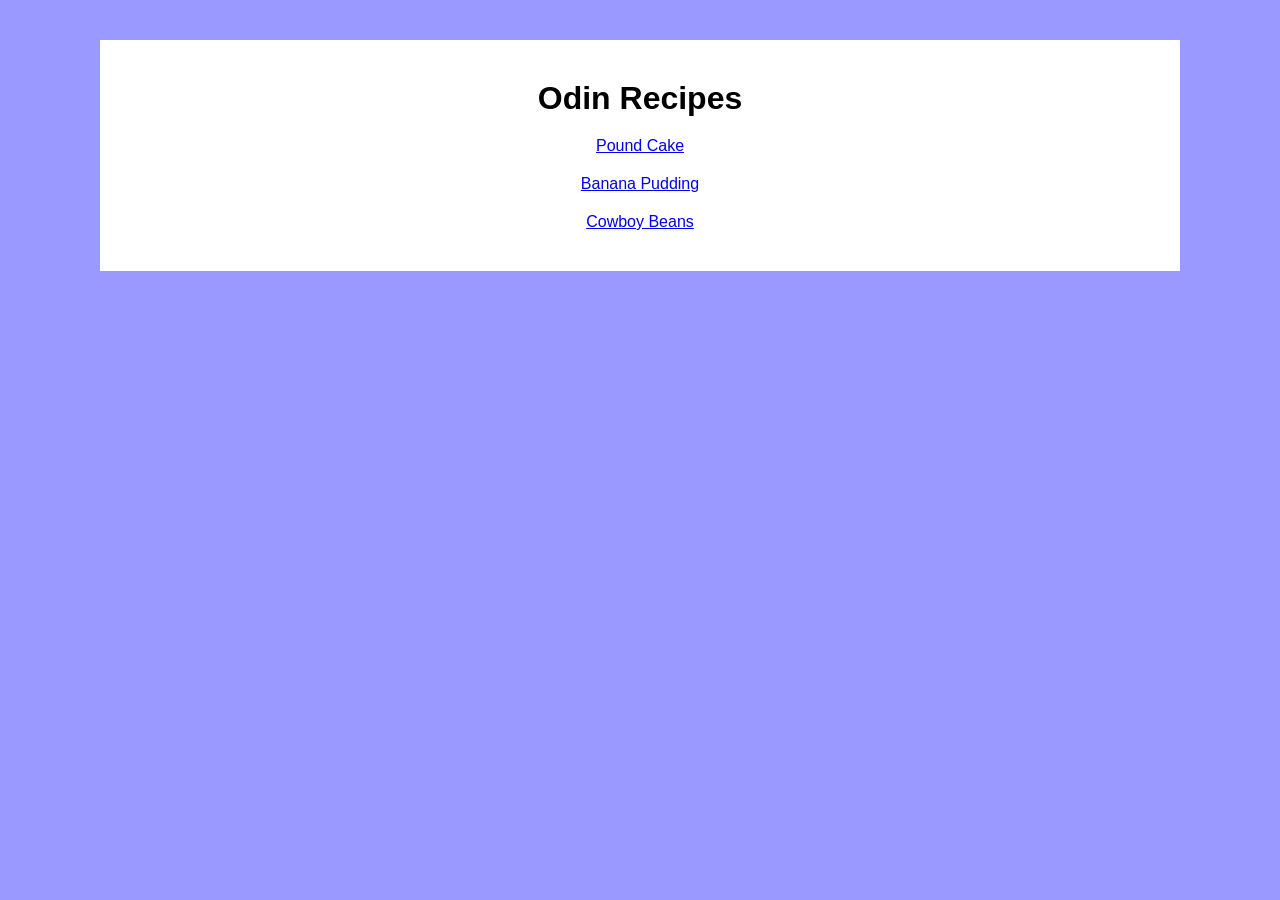
<file: index.html>
<!DOCTYPE html>
<html lang="en">
  <head>
    <meta charset="UTF-8">
    <link rel="stylesheet" href="./css/styles.css">
    <title>Odin Recipes</title>
  </head>
  <body>
    <main>
      <h1>Odin Recipes</h1>
      <ul class="nav">
        <li><a href="./recipes/pound-cake.html">Pound Cake</a></li>
        <li><a href="./recipes/banana-pudding.html">Banana Pudding</a></li>
        <li><a href="./recipes/cowboy-beans.html">Cowboy Beans</a></li>
      </ul>
    </main>
  </body>
</html>
</file>
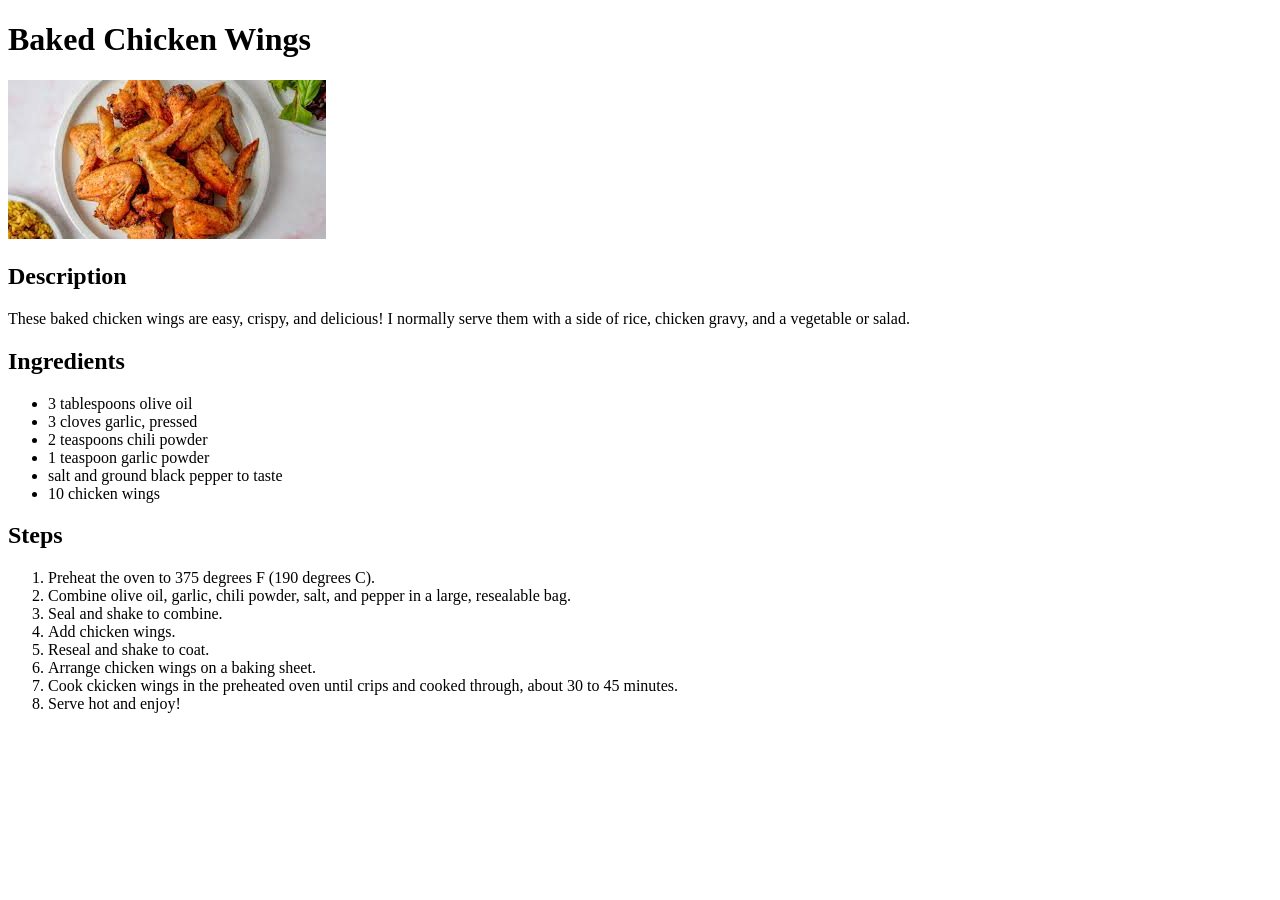
<file: recipes/baked-chicken-wings.html>
<!DOCTYPE html>
<html lang="en">
  <head>
    <meta charset="UTF-8">
    <title>Baked Chicken Wings</title>
  </head>
  <body>
    <h1>Baked Chicken Wings</h1>
    <img src="../img/chicken-wings.jpeg" alt="Plate of delicious baked chicken wings" height="159" width="318">

    <h2>Description</h2>

    <p>These baked chicken wings are easy, crispy, and delicious! I normally serve them with a side of rice, chicken gravy, and a vegetable or salad.</p>

    <h2>Ingredients</h2>

    <ul>
      <li>3 tablespoons olive oil</li>
      <li>3 cloves garlic, pressed</li>
      <li>2 teaspoons chili powder</li>
      <li>1 teaspoon garlic powder</li>
      <li>salt and ground black pepper to taste</li>
      <li>10 chicken wings</li>
    </ul>

    <h2>Steps</h2>
    
    <ol>
      <li>Preheat the oven to 375 degrees F (190 degrees C).</li>
      <li>Combine olive oil, garlic, chili powder, salt, and pepper in a large, resealable bag.</li>
      <li>Seal and shake to combine.</li>
      <li>Add chicken wings.</li>
      <li>Reseal and shake to coat.</li>
      <li>Arrange chicken wings on a baking sheet.</li>
      <li>Cook ckicken wings in the preheated oven until crips and cooked through, about 30 to 45 minutes.</li>
      <li>Serve hot and enjoy!</li>
    </ol>
  </body>
</html>
</file>
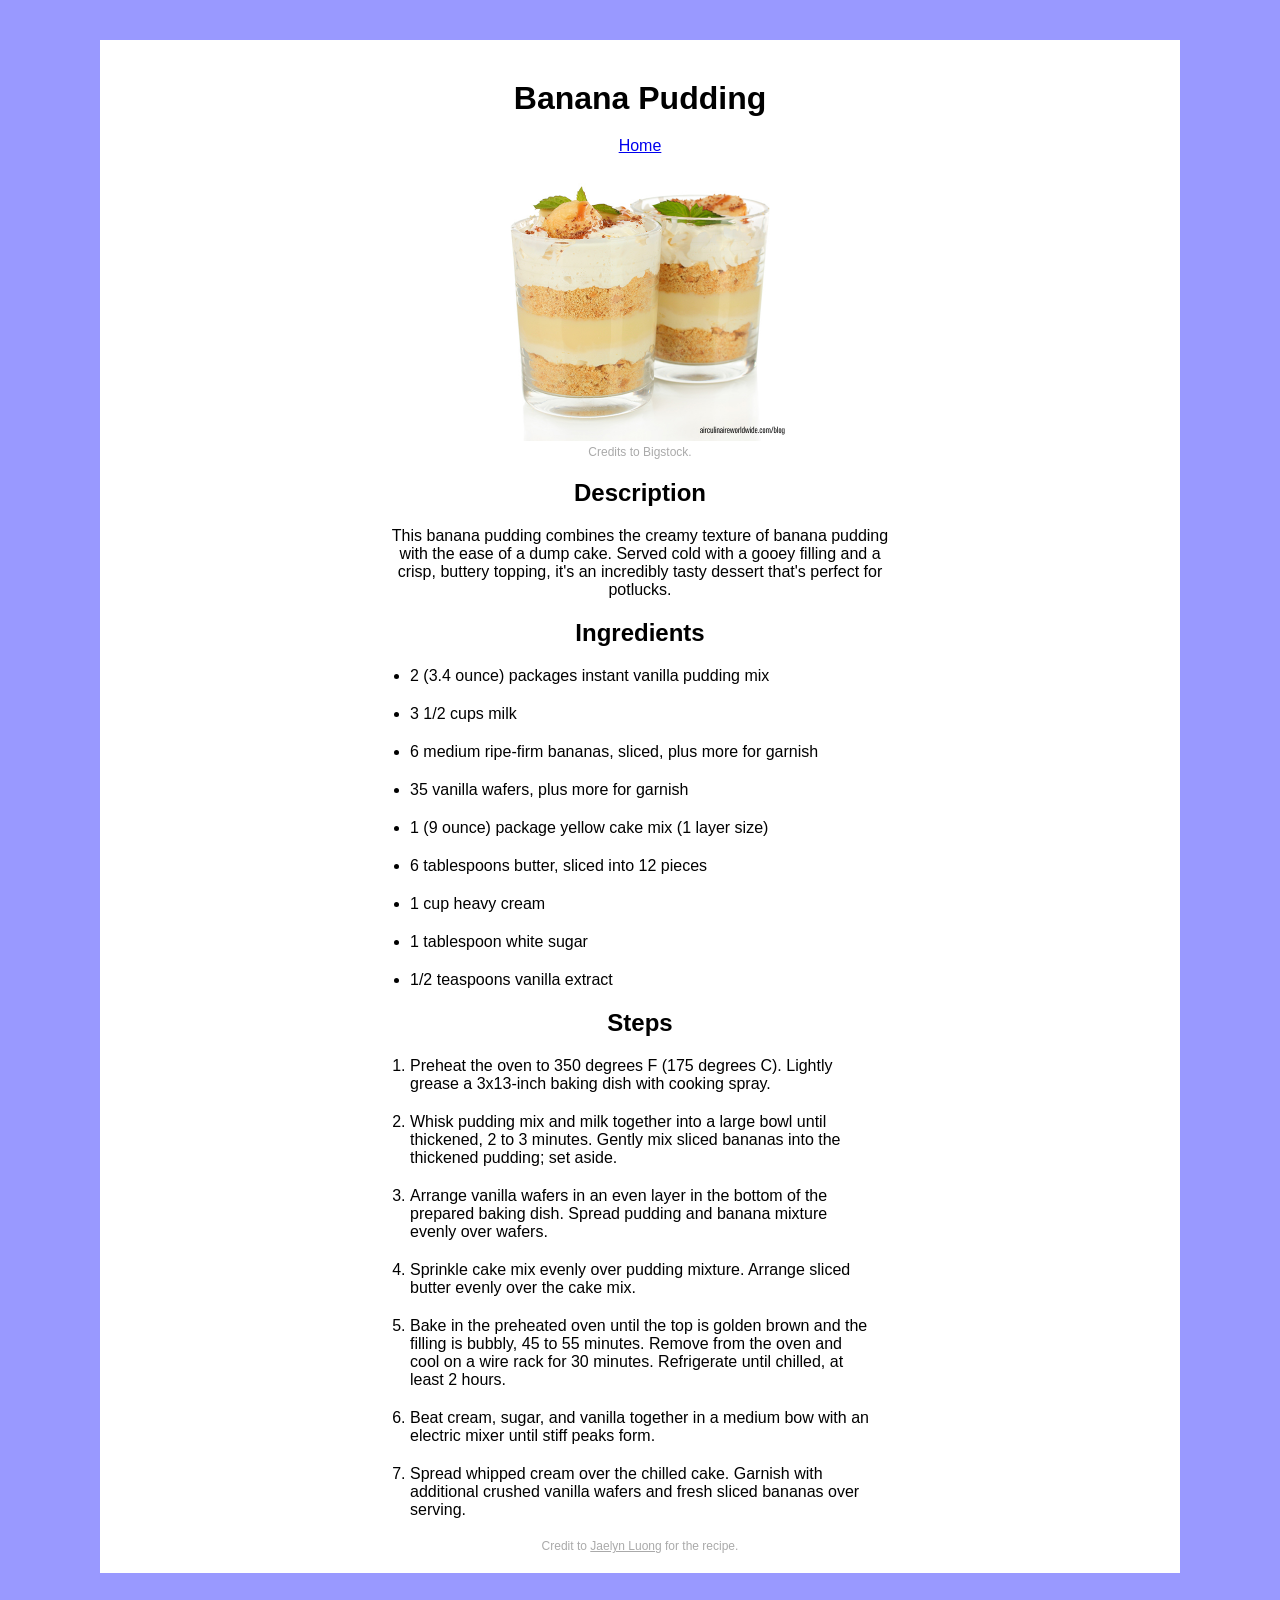
<file: recipes/banana-pudding.html>
<!DOCTYPE html>
<html lang="en">
  <head>
    <meta charset="UTF-8">
    <link rel="stylesheet" href="../css/styles.css">
    <title>Banana Pudding | Odin Recipes</title>
  </head>
  <body>
    <main>
      <h1>Banana Pudding</h1>
      <a href="../index.html">Home</a>
      <figure>
        <img src="../img/banana-pudding.jpg" alt="A banana pudding in a glass" width="600" height="532">
        <figcaption class="credits">Credits to Bigstock.</figcaption>
      </figure>

      <h2>Description</h2>
      <p>This banana pudding combines the creamy texture of banana pudding with the ease of a dump cake. Served cold with a gooey filling and a crisp, buttery topping, it's an incredibly tasty dessert that's perfect for potlucks.</p>

      <h2>Ingredients</h2>
      <ul>
        <li>2 (3.4 ounce) packages instant vanilla pudding mix</li>
        <li>3 1/2 cups milk</li>
        <li>6 medium ripe-firm bananas, sliced, plus more for garnish</li>
        <li>35 vanilla wafers, plus more for garnish</li>
        <li>1 (9 ounce) package yellow cake mix (1 layer size)</li>
        <li>6 tablespoons butter, sliced into 12 pieces</li>
        <li>1 cup heavy cream</li>
        <li>1 tablespoon white sugar</li>
        <li>1/2 teaspoons vanilla extract</li>
      </ul>

      <h2>Steps</h2>
      <ol>
        <li>Preheat the oven to 350 degrees F (175 degrees C). Lightly grease a 3x13-inch baking dish with cooking spray.</li>
        <li>Whisk pudding mix and milk together into a large bowl until thickened, 2 to 3 minutes. Gently mix sliced bananas into the thickened pudding; set aside.</li>
        <li>Arrange vanilla wafers in an even layer in the bottom of the prepared baking dish. Spread pudding and banana mixture evenly over wafers.</li>
        <li>Sprinkle cake mix evenly over pudding mixture. Arrange sliced butter evenly over the cake mix.</li>
        <li>Bake in the preheated oven until the top is golden brown and the filling is bubbly, 45 to 55 minutes. Remove from the oven and cool on a wire rack for 30 minutes. Refrigerate until chilled, at least 2 hours.</li>
        <li>Beat cream, sugar, and vanilla together in a medium bow with an electric mixer until stiff peaks form.</li>
        <li>Spread whipped cream over the chilled cake. Garnish with additional crushed vanilla wafers and fresh sliced bananas over serving.</li>
      </ol>

      <p class="credits">Credit to <a href="https://www.allrecipes.com/banana-pudding-dump-cake-recipe-12031518" target="_blank" rel="noreferrer">Jaelyn Luong</a> for the recipe.</p>
    </main>
  </body>
</html>
</file>
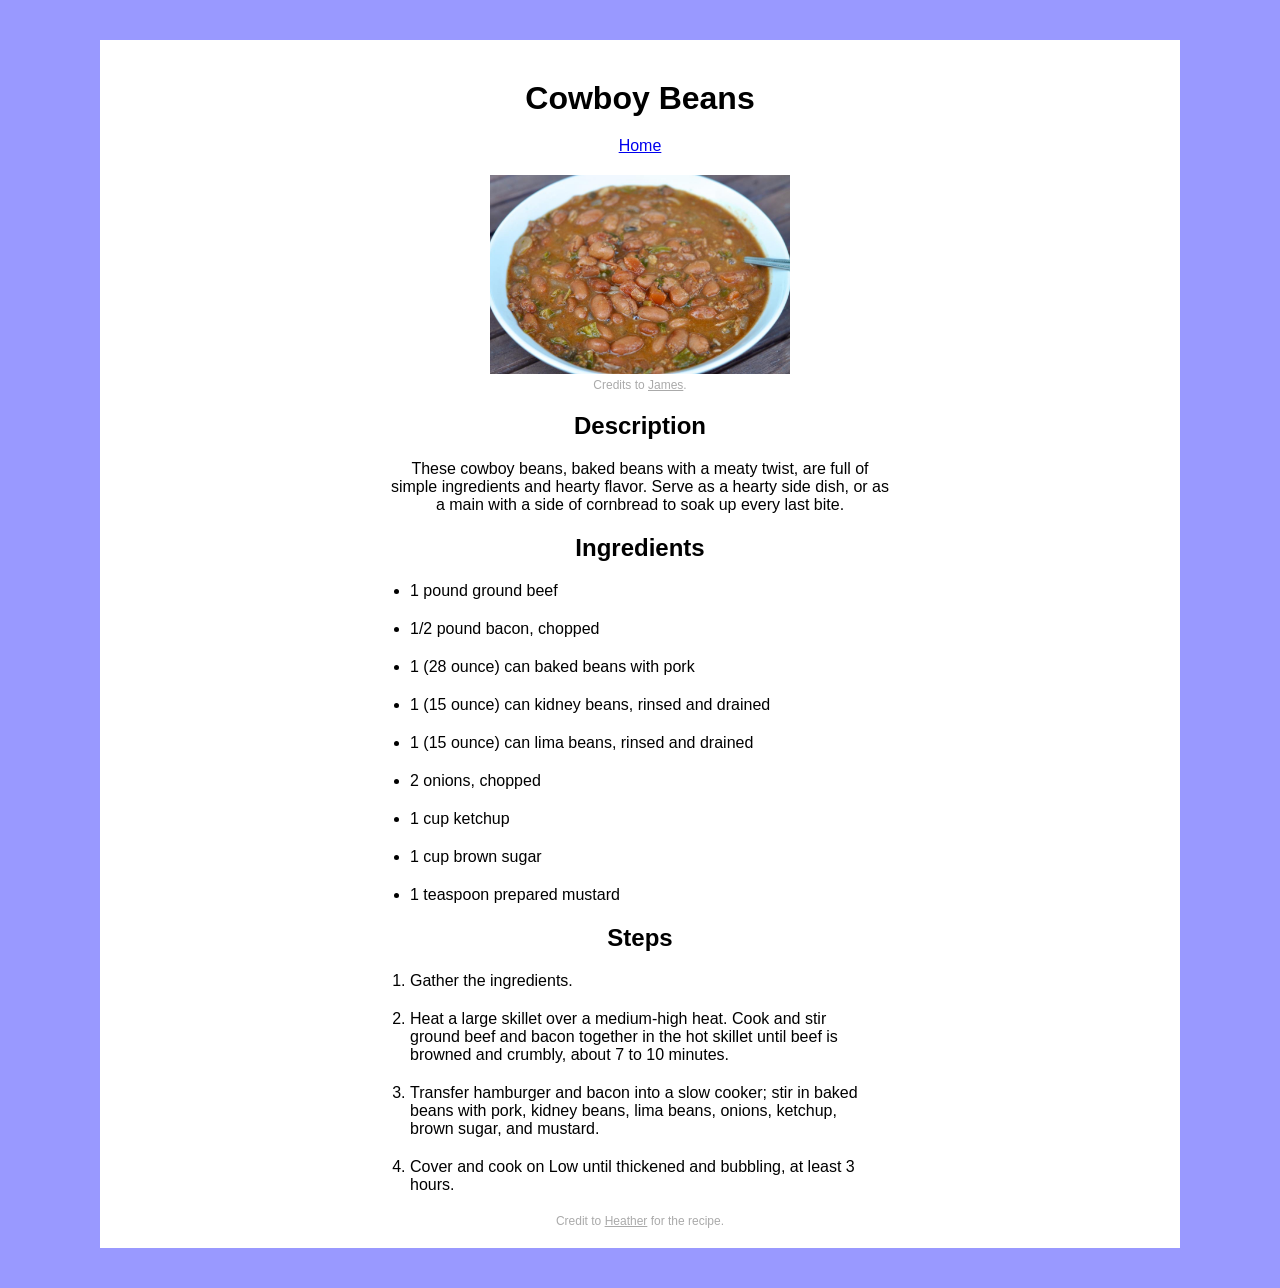
<file: recipes/cowboy-beans.html>
<!DOCTYPE html>
<html lang="en">
  <head>
    <meta charset="UTF-8">
    <link rel="stylesheet" href="../css/styles.css">
    <title>Cowboy Beans | Odin Recipes</title>
  </head>
  <body>
    <main>
      <h1>Cowboy Beans</h1>
      <a href="../index.html">Home</a>
      <figure>
        <img src="../img/cowboy-beans.jpg" alt="Some delicious cowboy beans in a bowl" width="1024" height="680">
        <figcaption class="credits">Credits to <a href="https://www.flickr.com/photos/40726522@N02/" target="_blank" rel="noreferrer">James</a>.</figcaption>
      </figure>

      <h2>Description</h2>
      <p>These cowboy beans, baked beans with a meaty twist, are full of simple ingredients and hearty flavor. Serve as a hearty side dish, or as a main with a side of cornbread to soak up every last bite.</p>

      <h2>Ingredients</h2>
      <ul>
        <li>1 pound ground beef</li>
        <li>1/2 pound bacon, chopped</li>
        <li>1 (28 ounce) can baked beans with pork</li>
        <li>1 (15 ounce) can kidney beans, rinsed and drained</li>
        <li>1 (15 ounce) can lima beans, rinsed and drained</li>
        <li>2 onions, chopped</li>
        <li>1 cup ketchup</li>
        <li>1 cup brown sugar</li>
        <li>1 teaspoon prepared mustard</li>
      </ul>

      <h2>Steps</h2>
      <ol>
        <li>Gather the ingredients.</li>
        <li>Heat a large skillet over a medium-high heat. Cook and stir ground beef and bacon together in the hot skillet until beef is browned and crumbly, about 7 to 10 minutes.</li>
        <li>Transfer hamburger and bacon into a slow cooker; stir in baked beans with pork, kidney beans, lima beans, onions, ketchup, brown sugar, and mustard.</li>
        <li>Cover and cook on Low until thickened and bubbling, at least 3 hours.</li>
      </ol>

      <p class="credits">Credit to <a href="https://www.allrecipes.com/recipe/242080/slow-cooker-cowboy-beans/" target="_blank" rel="noreferrer">Heather</a> for the recipe.</p>
    </main>
  </body>
</html>
</file>
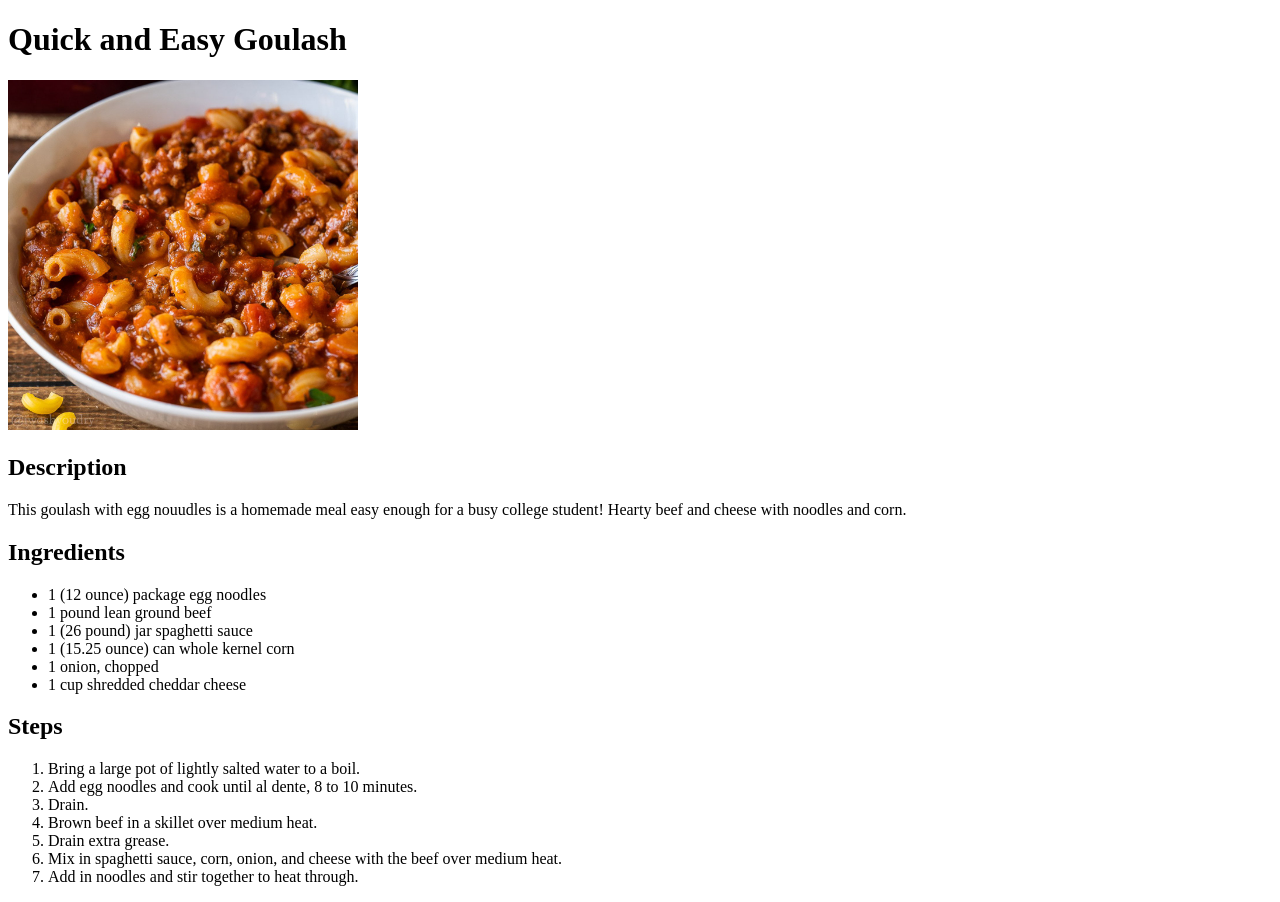
<file: recipes/goulash.html>
<!DOCTYPE html>
<html lang="en">
  <head>
    <meta charset="en">
    <title>Quick and Easy Goulash</title>
  </head>
  <body>
    <h1>Quick and Easy Goulash</h1>
    <img src="../img/goulash.jpg" alt="Delicious goulash in a bowl" height="350" width="350">

    <h2>Description</h2>

    <p>This goulash with egg nouudles is a homemade meal easy enough for a busy college student! Hearty beef and cheese with noodles and corn.</p>

    <h2>Ingredients</h2>

    <ul>
      <li>1 (12 ounce) package egg noodles</li>
      <li>1 pound lean ground beef</li>
      <li>1 (26 pound) jar spaghetti sauce</li>
      <li>1 (15.25 ounce) can whole kernel corn</li>
      <li>1 onion, chopped</li>
      <li>1 cup shredded cheddar cheese</li>
    </ul>

    <h2>Steps</h2>

    <ol>
      <li>Bring a large pot of lightly salted water to a boil.</li>
      <li>Add egg noodles and cook until al dente, 8 to 10 minutes.</li>
      <li>Drain.</li>
      <li>Brown beef in a skillet over medium heat.</li>
      <li>Drain extra grease.</li>
      <li>Mix in spaghetti sauce, corn, onion, and cheese with the beef over medium heat.</li>
      <li>Add in noodles and stir together to heat through.</li>
    </ol>
  </body>
</html>
</file>
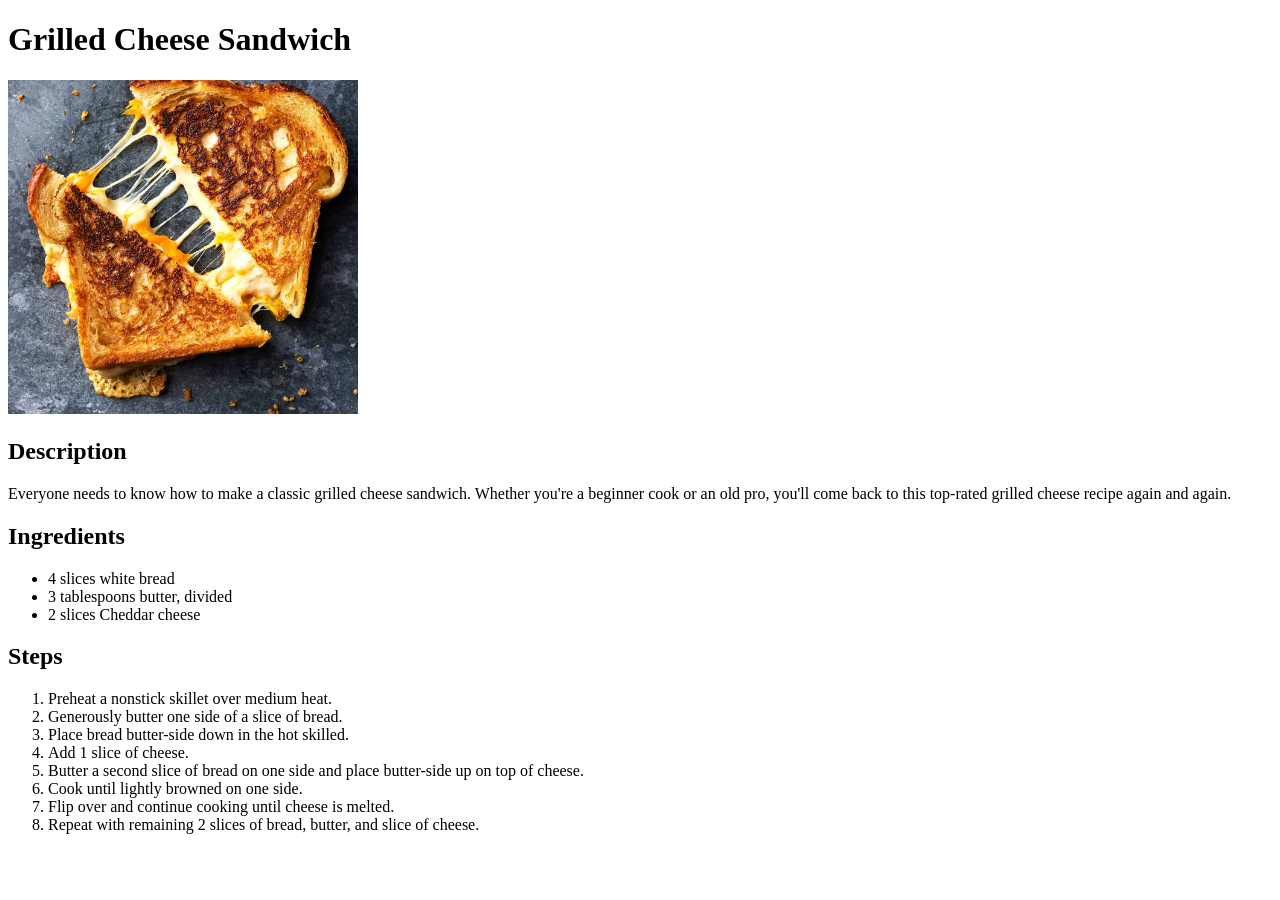
<file: recipes/grilled-cheese-sandwich.html>
<!DOCTYPE html>
<html lang="en">
  <head>
    <meta charset="UTF-8">
    <title>Grilled Cheese Sandwich</title>
  </head>
  <body>
    <h1>Grilled Cheese Sandwich</h1>
    <img src="../img/grilled-cheese.jpg" alt="grilled cheese sandwich cut in half" height="334" width="350">

    <h2>Description</h2>

    <p>Everyone needs to know how to make a classic grilled cheese sandwich. Whether you're a beginner cook or an old pro, you'll come back to this top-rated grilled cheese recipe again and again.</p>

    <h2>Ingredients</h2>

    <ul>
      <li>4 slices white bread</li>
      <li>3 tablespoons butter, divided</li>
      <li>2 slices Cheddar cheese</li>
    </ul>

    <h2>Steps</h2>

    <ol>
      <li>Preheat a nonstick skillet over medium heat.</li>
      <li>Generously butter one side of a slice of bread.</li>
      <li>Place bread butter-side down in the hot skilled.</li>
      <li>Add 1 slice of cheese.</li>
      <li>Butter a second slice of bread on one side and place butter-side up on top of cheese.</li>
      <li>Cook until lightly browned on one side.</li>
      <li>Flip over and continue cooking until cheese is melted.</li>
      <li>Repeat with remaining 2 slices of bread, butter, and slice of cheese.</li>
    </ol>
  </body>
</html>
</file>
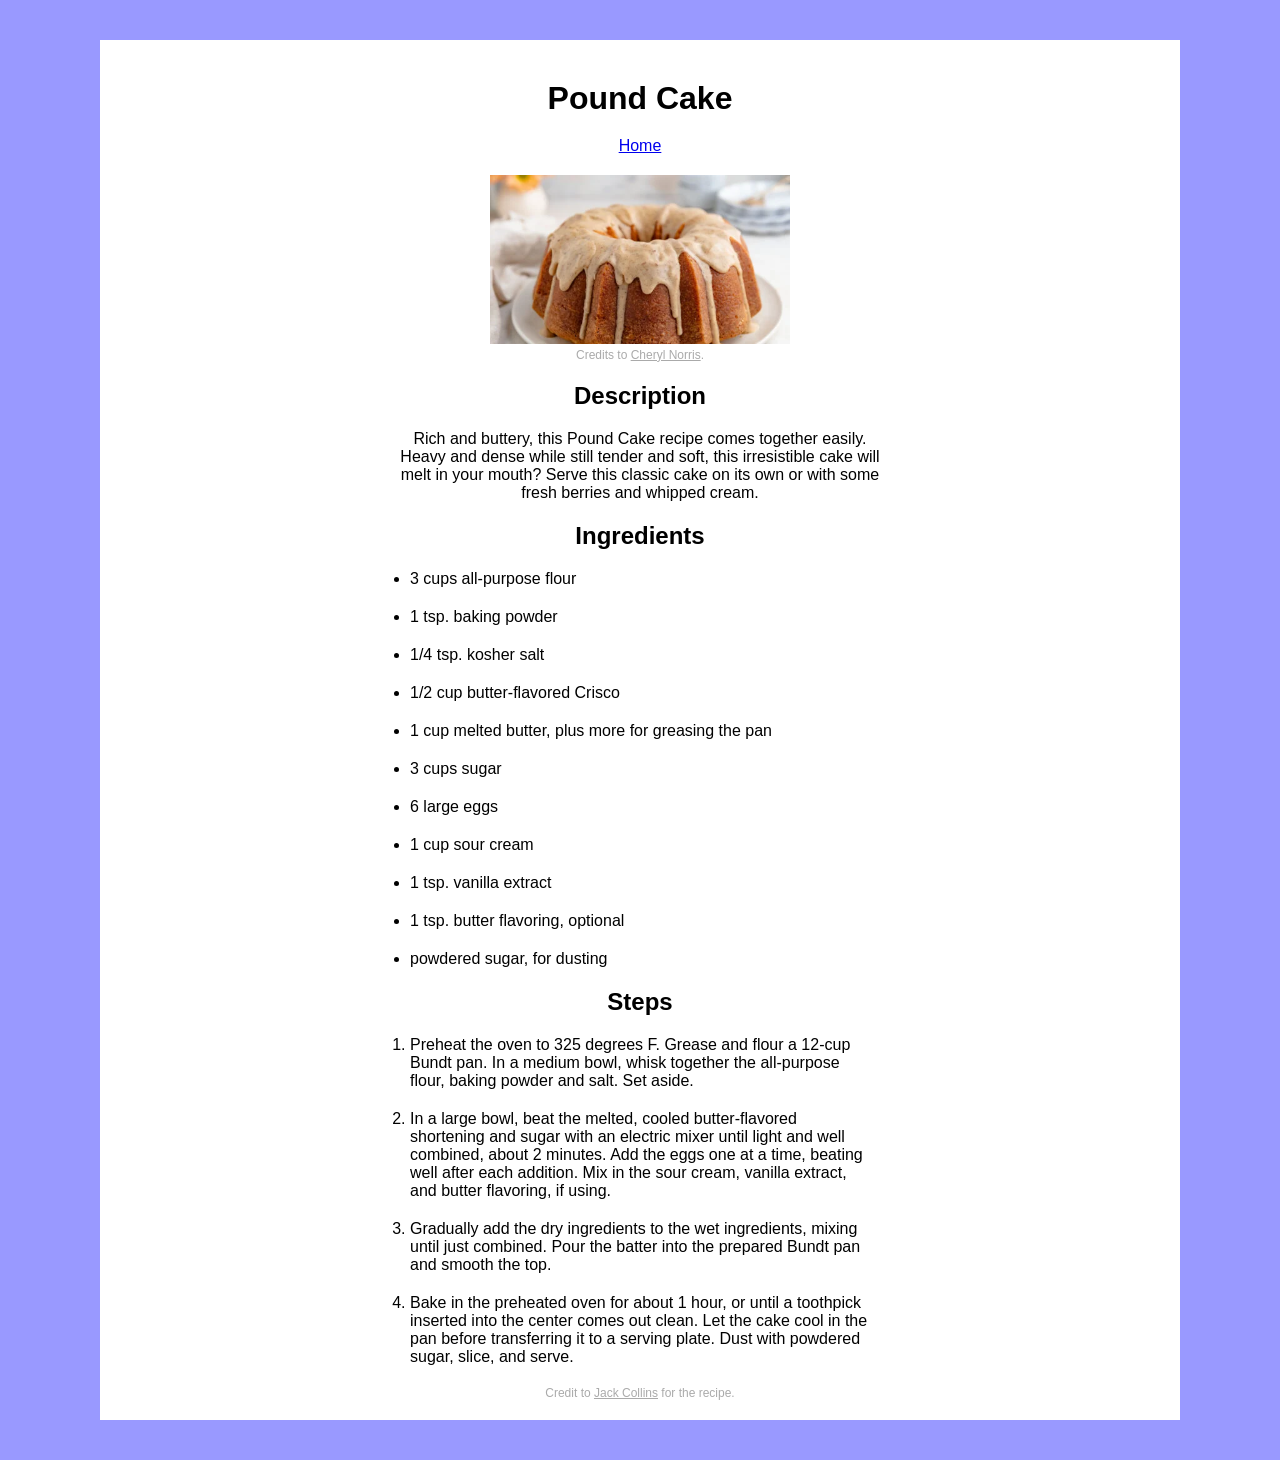
<file: recipes/pound-cake.html>
<!DOCTYPE html>
<html lang="en">
  <head>
    <meta charset="UTF-8">
    <link rel="stylesheet" href="../css/styles.css">
    <title>Pound Cake | Odin Recipes</title>
  </head>
  <body>
    <main>
  <h1>Pound Cake</h1>
  <a href="../index.html">Home</a>
  <figure>
    <img src="../img/pound-cake.webp" alt="a beautiful pound cake with cream on top of it" width="480" height="270">
    <figcaption class="credits">Credits to <a href="https://bakesbybrownsugar.com/about/" target="_blank" rel="noreferrer">Cheryl Norris</a>.</figcaption>
  </figure>

  <h2>Description</h2>
  <p>Rich and buttery, this Pound Cake recipe comes together easily. Heavy and dense while still tender and soft, this irresistible cake will melt in your mouth? Serve this classic cake on its own or with some fresh berries and whipped cream.</p>

  <h2>Ingredients</h2>
  <ul>
    <li>3 cups all-purpose flour</li>
    <li>1 tsp. baking powder</li>
    <li>1/4 tsp. kosher salt</li>
    <li>1/2 cup butter-flavored Crisco</li>
    <li>1 cup melted butter, plus more for greasing the pan</li>
    <li>3 cups sugar</li>
    <li>6 large eggs</li>
    <li>1 cup sour cream</li>
    <li>1 tsp. vanilla extract</li>
    <li>1 tsp. butter flavoring, optional</li>
    <li>powdered sugar, for dusting</li>
  </ul>

  <h2>Steps</h2>
  <ol>
    <li>Preheat the oven to 325 degrees F. Grease and flour a 12-cup Bundt pan. In a medium bowl, whisk together the all-purpose flour, baking powder and salt. Set aside.</li>
    <li>In a large bowl, beat the melted, cooled butter-flavored shortening and sugar with an electric mixer until light and well combined, about 2 minutes. Add the eggs one at a time, beating well after each addition. Mix in the sour cream, vanilla extract, and butter flavoring, if using.</li>
    <li>Gradually add the dry ingredients to the wet ingredients, mixing until just combined. Pour the batter into the prepared Bundt pan and smooth the top.</li>
    <li>Bake in the preheated oven for about 1 hour, or until a toothpick inserted into the center comes out clean. Let the cake cool in the pan before transferring it to a serving plate. Dust with powdered sugar, slice, and serve.</li>
  </ol>

  <p class="credits">Credit to <a href="https://www.allrecipes.com/my-grandmothers-famous-pound-cake-12077100" target="_blank" rel="noreferrer">Jack Collins</a> for the recipe.</p>
    </main>
  </body>
</html>
</file>
<file: css/styles.css>
* {
  margin: 0;
  padding: 0;
  box-sizing: border-box;
}

body {
  background: rgb(0 0 255/ 40%);
  font-family: "Gill Sans", sans-serif;
}

main {
  background: #fff;
  max-width: 1080px;
  margin: 40px auto;
  text-align: center;
  padding: 20px;
}

p, ul, ol {
  max-width: 500px;
  margin: 0 auto;
}

ul, ol {
  text-align: left;
}

h1, h2, li, figure {
  margin: 20px;
}

.nav {
  list-style-type: none;
  text-align: center;
}

img {
  max-width: 300px;
  height: auto;
}

.credits, .credits a {
  font-size: 12px;
  color: #aaa;
}
</file>
